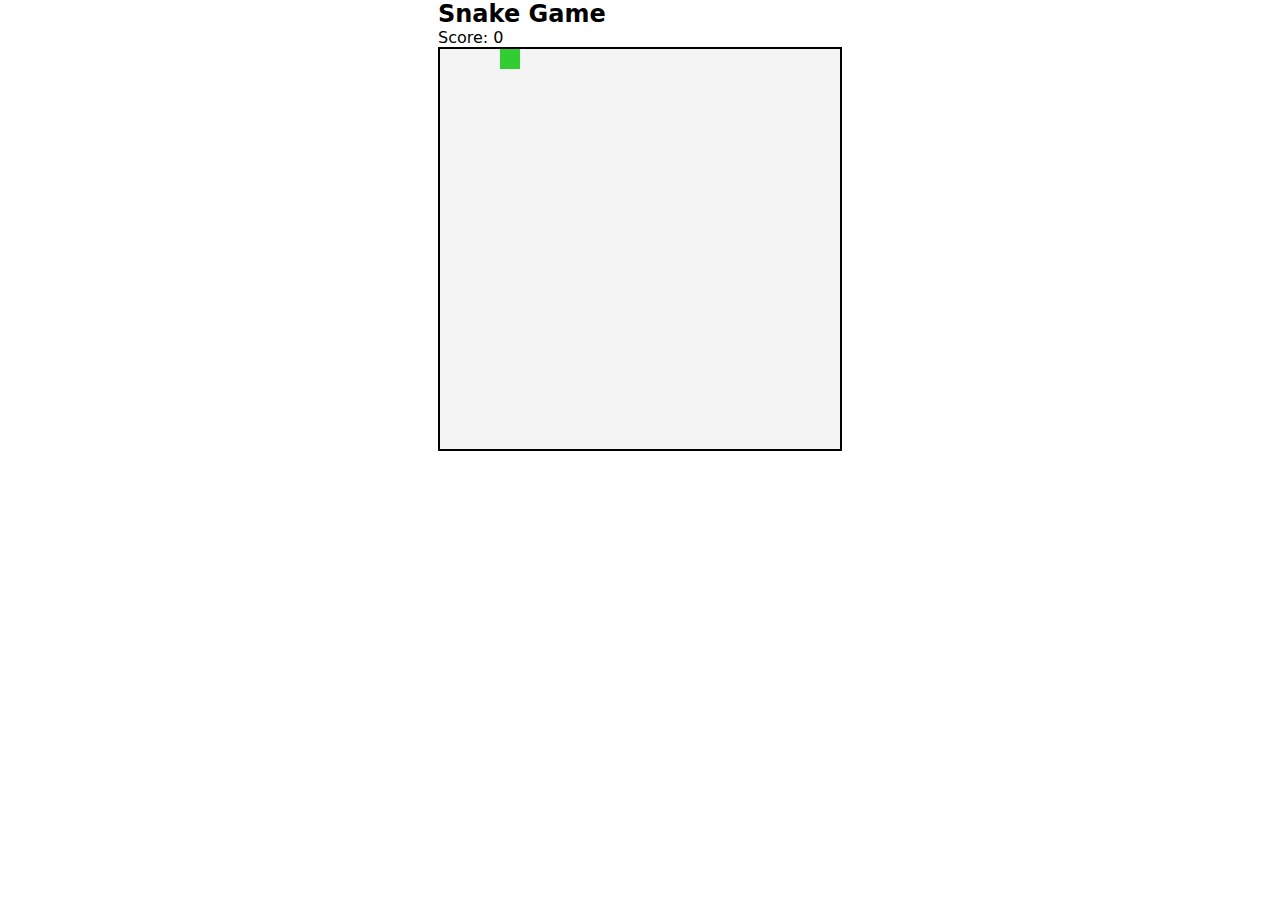
<file: index.html>
<!doctype html>
<html lang="en">
  <head>
    <meta charset="UTF-8" />
    <meta name="viewport" content="width=device-width, initial-scale=1.0" />
    <title>Snake Game</title>
    <link rel="stylesheet" href="style.css">
    <script src="game.js" defer></script>
  </head>
  <body>
    <div class="game-container">
      <h2>Snake Game</h2>
      <div class="score-container">
        <div class="score-display">Score: <span id="score">0</span></div>
      </div>
      <canvas id="game" width="400" height="400"></canvas>
    </div>
  </body>
</html>
</file>
<file: style.css>
*,
*::before,
*::after {
  padding: 0;
  margin: 0;
  box-sizing: border-box;
}

body {
  display: flex;
  flex-direction: column;
  align-items: center;
  font-family: system-ui, -apple-system, BlinkMacSystemFont, 'Segoe UI', Roboto, Arial, sans-serif;
}

canvas {
  border: 2px solid black;
  background-color: #f4f4f4;
}
</file>
